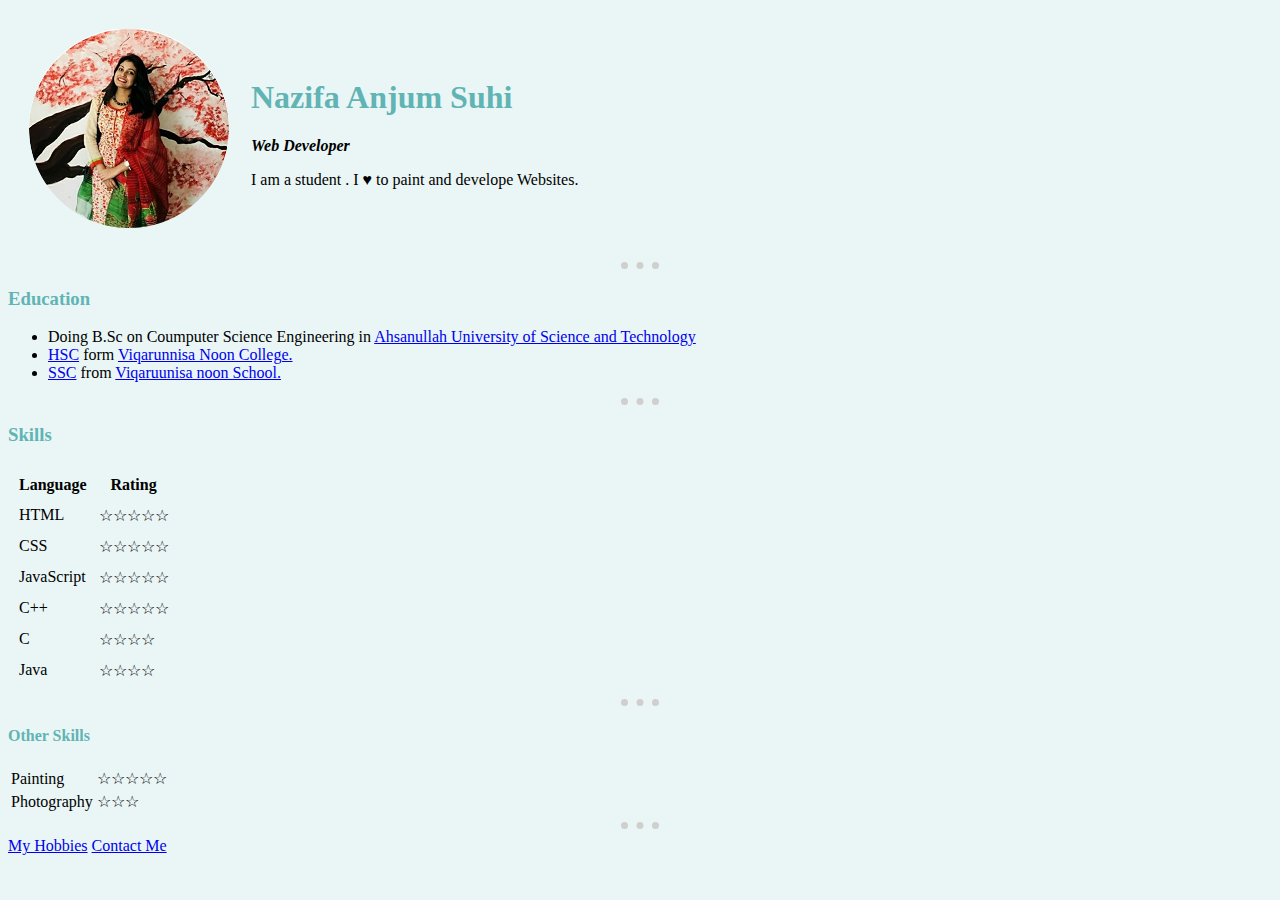
<file: index.html>
<!DOCTYPE html>
<html lang="en">

<head>
  <meta charset="UTF-8" />
  <meta name="viewport" content="width=device-width, initial-scale=1.0" />
  <title>Suhi's Personal Website ♥</title>
  <link rel="stylesheet" href="CSS/style.css">
  <link rel="icon" href="favicon.ico">

</head>

<body>
  <table cellspacing="20px" ;>
    <tr>
      <td><img src="Suhi.png" alt="Suhi's profile picture" /></td>
      <td>
        <h1>Nazifa Anjum Suhi</h1>
        <p>
          <em>
            <strong>
              Web Developer
            </strong>
          </em>
        </p>
        <p>
          I am a student . I ♥ to paint and develope Websites.
        </p>
      </td>
    </tr>
  </table>

  <hr />

  <h3>Education</h3>
  <ul>
    <li>
      Doing B.Sc on Coumputer Science Engineering in
      <a
        href="https://www.google.com/search?gs_ssp=eJzj4tTP1TdIrsjLMjVg9OJKzChOzCvNyUnMAABVLged&q=ahsanullah&oq=ahsan&aqs=chrome.1.69i57j46l2j0j46l3.4440j0j7&sourceid=chrome&ie=UTF-8">Ahsanullah
        University of Science and Technology</a>
    </li>
    <li>
      <a
        href="https://www.google.com/search?q=hsc&oq=hsc&aqs=chrome..69i57j35i39l2j0l5.1928j1j8&sourceid=chrome&ie=UTF-8">HSC</a>
      form
      <a href="https://www.vnsc.edu.bd/">Viqarunnisa Noon College.</a>
    </li>
    <li>
      <a
        href="https://www.google.com/search?sxsrf=ALeKk02bF-PJ6PMS4HNyQWxOHXT-9Ey-fA%3A1595863369699&ei=SfEeX5K3Kpaf4-EPuvOQmAY&q=ssc+&oq=ssc+&gs_lcp=CgZwc3ktYWIQAzIECCMQJzIHCAAQsQMQQzIKCAAQsQMQFBCHAjIHCAAQsQMQQzIHCAAQsQMQQzIECAAQQzIECAAQQzIECAAQQzIFCAAQsQMyBQgAELEDOgcIABBHELADUJo0WJs1YJI5aABwAHgAgAG-AYgBoQOSAQMwLjOYAQCgAQGqAQdnd3Mtd2l6wAEB&sclient=psy-ab&ved=0ahUKEwjS_4qq3u3qAhWWzzgGHbo5BGMQ4dUDCAw&uact=5">SSC</a>
      from <a href="https://www.vnsc.edu.bd/">Viqaruunisa noon School.</a>
    </li>
  </ul>
  <hr />
  <h3>Skills</h3>
  <table cellspacing="10px">
    <tr>
      <th>Language</th>
      <th>Rating</th>
    </tr>

    <tr>
      <td>HTML</td>
      <td>☆☆☆☆☆</td>
    </tr>

    <tr>
      <td>CSS</td>
      <td>☆☆☆☆☆</td>
    </tr>

    <tr>
      <td>JavaScript</td>
      <td>☆☆☆☆☆</td>
    </tr>

    <tr>
      <td>C++</td>
      <td>☆☆☆☆☆</td>
    </tr>

    <tr>
      <td>C</td>
      <td>☆☆☆☆</td>
    </tr>

    <tr>
      <td>Java</td>
      <td>☆☆☆☆</td>
    </tr>
  </table>

  <hr />

  <h4>Other Skills</h4>
  <table>
    <tr>
      <td>Painting</td>
      <td>☆☆☆☆☆</td>
    </tr>
    <tr>
      <td>Photography</td>
      <td>☆☆☆</td>
    </tr>
  </table>

  <hr />
  <a href="My Hobbies.html">My Hobbies</a>

  <a href="Contact-me.html">Contact Me</a>
</body>

</html>
</file>
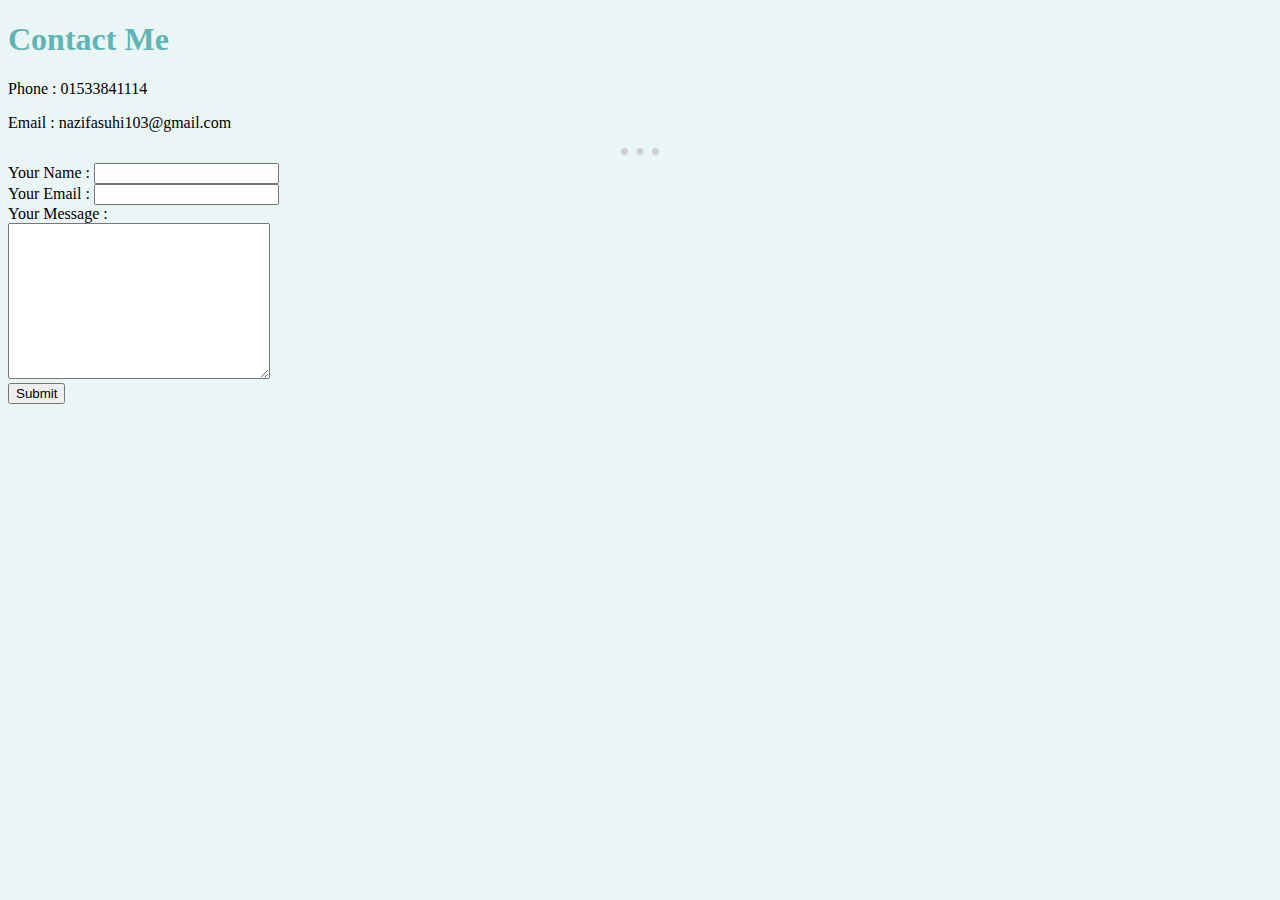
<file: Contact-me.html>
<!DOCTYPE html>
<html lang="en">

<head>
  <meta charset="UTF-8" />
  <meta name="viewport" content="width=device-width, initial-scale=1.0" />
  <title>Contact-me</title>
</head>
<link rel="stylesheet" href="CSS/style.css" />

<body>
  <h1>Contact Me</h1>
  <p>Phone : 01533841114</p>
  <p>Email : nazifasuhi103@gmail.com</p>
  <hr />

  <form action="mailto:nazifasuhi2020@gmail.com" method="POST" enctype="text/plain">
    <label>Your Name : </label>
    <input type="text" /><br />
    <label>Your Email :</label>
    <input type="email" /><br />
    <label>Your Message :</label><br />
    <textarea name="yourMessage" id="" cols="30" rows="10"></textarea><br />
    <input type="submit" />
  </form>
</body>

</html>
</file>
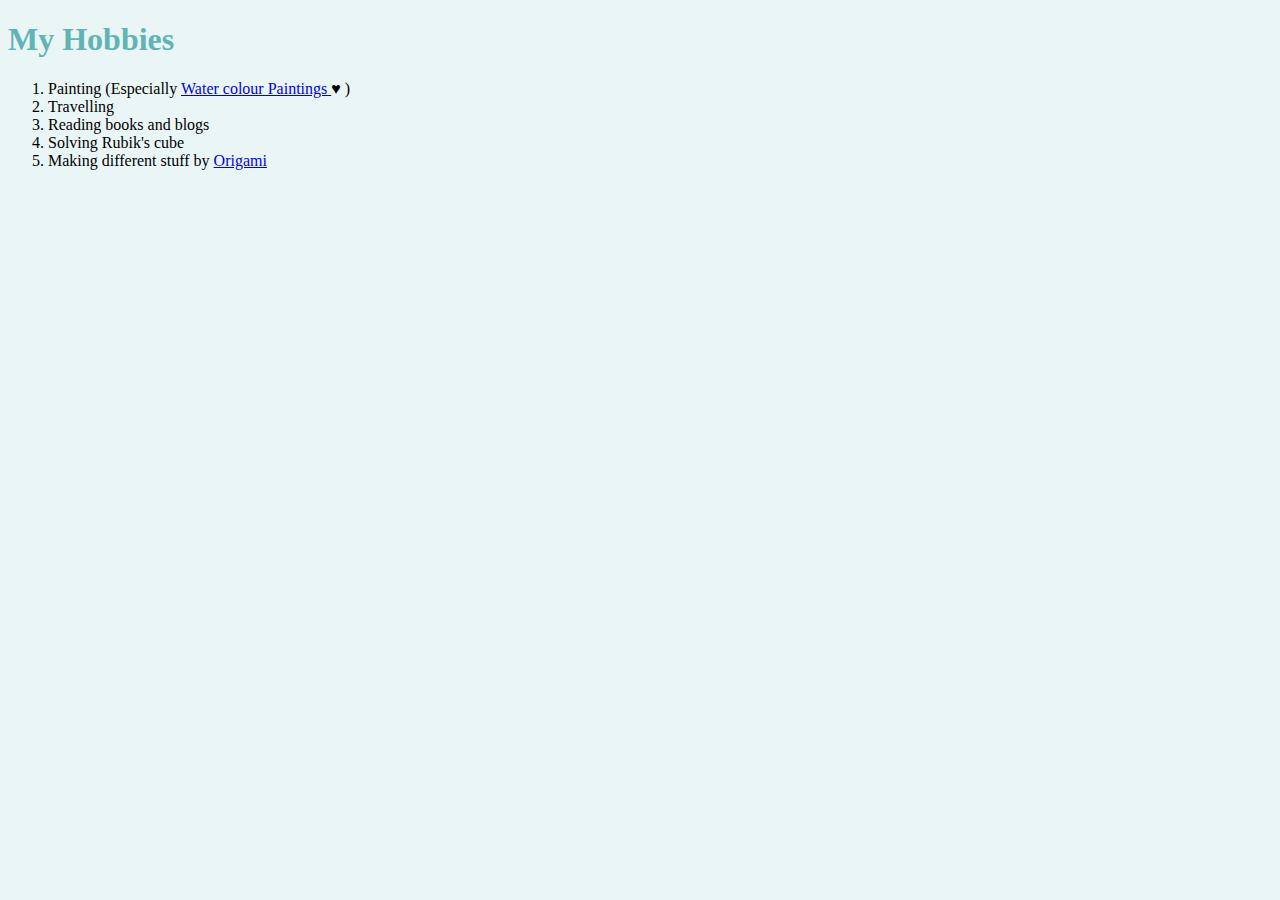
<file: My Hobbies.html>
<!DOCTYPE html>
<html lang="en">

<head>
    <meta charset="UTF-8">
    <meta name="viewport" content="width=device-width, initial-scale=1.0">
    <title>My Hobbies</title>
</head>
<link rel="stylesheet" href="CSS/style.css">


<body>
    <h1>My Hobbies</h1>
    <ol>
        <li>Painting (Especially <a
                href="https://www.google.com/search?q=watercolor+painting&oq=water+colour+&aqs=chrome.1.69i57j0l7.9764j0j7&sourceid=chrome&ie=UTF-8">
                Water colour Paintings </a>♥ )</li>
        <li>Travelling</li>
        <li>Reading books and blogs</li>
        <li>Solving Rubik's cube</li>
        <li>
            Making different stuff by
            <a
                href="https://www.google.com/search?q=origami&oq=origami&aqs=chrome..69i57j0l6j69i60.3776j0j7&sourceid=chrome&ie=UTF-8">Origami</a>
        </li>
    </ol>
</body>

</html>
</file>
<file: CSS/style.css>
body {
    background-color: #eaf6f6;
}

hr {
    border-style: none;
    border-top-style: dotted;
    border-color: rgb(209, 206, 206);
    border-width: 7px;
    width: 3%;
}

h1 {
    color: #61b4b4;
}

h3 {
    color: #61b4b4;
}

h4 {
    color: #61b4b4;
}
</file>
